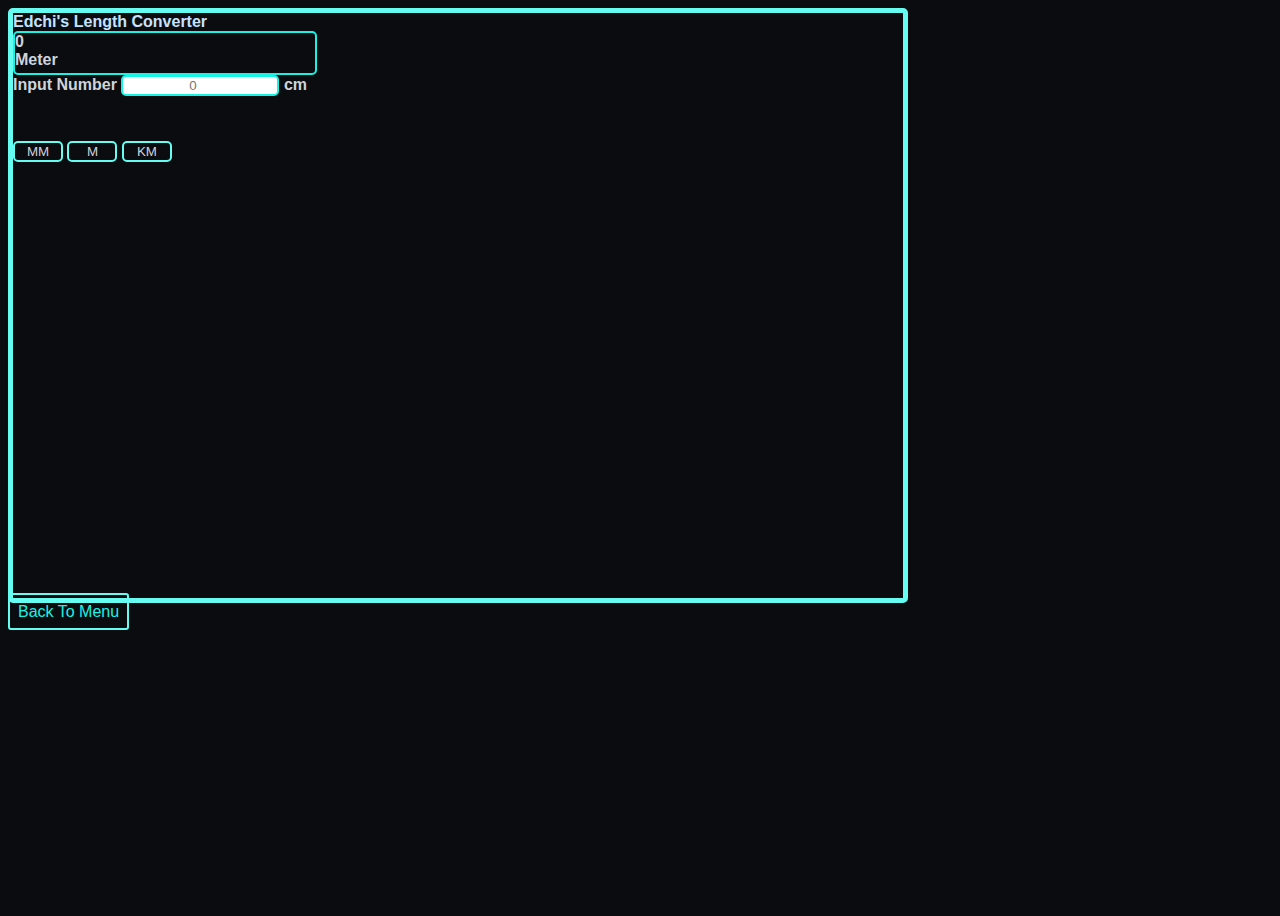
<file: converters/cmConverter.html>
<!DOCTYPE html>
<html lang="en">
<head>
    <meta charset="UTF-8">
    <meta http-equiv="X-UA-Compatible" content="IE=edge">
    <meta name="viewport" content="width=device-width, initial-scale=1.0">
    <title>Edchi | Converter</title>
    <link href="https://cdn.jsdelivr.net/npm/bootstrap@5.2.2/dist/css/bootstrap.min.css" rel="stylesheet" integrity="sha384-Zenh87qX5JnK2Jl0vWa8Ck2rdkQ2Bzep5IDxbcnCeuOxjzrPF/et3URy9Bv1WTRi" crossorigin="anonymous">
  </head>
    <link rel="stylesheet" href="../css/style.css">
</head>
<body>
    <div class="container-fluid main d-flex flex-column justify-content-center align-items-center">
        <div class="container converter d-flex flex-column justify-content-evenly align-items-center">
            <span class="header h3">Edchi's Length Converter</span>
            <div class="convertion-area d-flex flex-column justify-content-center">
                <div class="result d-flex justify-content-center align-items-center">
                    <div class="me-2" id="display">
                        0
                    </div>
                    <div id="displayUnit">
                        Meter
                    </div>
                </div>
            </div>
            <form action="#" method="">
                <div class="input-area mb-3">
                    <label class="h5 me-1" for="givenNum">Input Number</label>
                    <input type="number" placeholder="0" id="givenNum"> cm
                </div>
                <div class="buttons d-flex justify-content-evenly pb-4">
                    <button onclick="cmToMM()">
                        <span>MM</span>
                    </button>
                    <button onclick="cmToM()">
                        <span>M</span>
                    </button>
                    <button onclick="cmToKM()">
                        <span>KM</span>
                    </button>
                </div>
            </form>
        </div>
        <a class="backMenu" href="../index.html">Back To Menu</a>    
    </div>

    <script src="../js/script.js"></script>
    <script src="https://cdn.jsdelivr.net/npm/bootstrap@5.2.2/dist/js/bootstrap.bundle.min.js" integrity="sha384-OERcA2EqjJCMA+/3y+gxIOqMEjwtxJY7qPCqsdltbNJuaOe923+mo//f6V8Qbsw3" crossorigin="anonymous"></script>
</body>
</html>
</file>
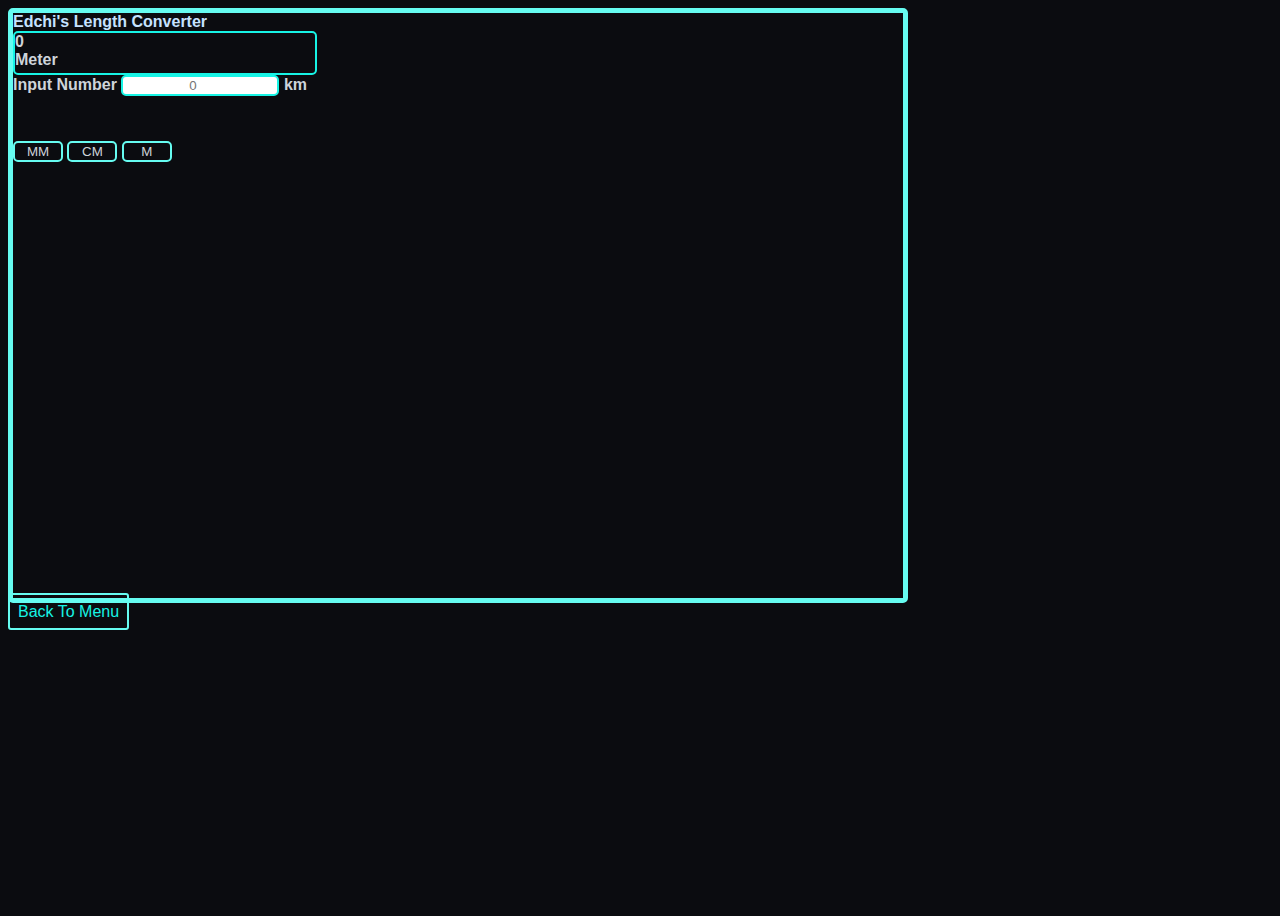
<file: converters/kmConverter.html>
<!DOCTYPE html>
<html lang="en">
<head>
    <meta charset="UTF-8">
    <meta http-equiv="X-UA-Compatible" content="IE=edge">
    <meta name="viewport" content="width=device-width, initial-scale=1.0">
    <title>Edchi | Converter</title>
    <link href="https://cdn.jsdelivr.net/npm/bootstrap@5.2.2/dist/css/bootstrap.min.css" rel="stylesheet" integrity="sha384-Zenh87qX5JnK2Jl0vWa8Ck2rdkQ2Bzep5IDxbcnCeuOxjzrPF/et3URy9Bv1WTRi" crossorigin="anonymous">
  </head>
    <link rel="stylesheet" href="../css/style.css">
</head>
<body>
    <div class="container-fluid main d-flex flex-column justify-content-center align-items-center">
        <div class="container converter d-flex flex-column justify-content-evenly align-items-center">
            <span class="header h3">Edchi's Length Converter</span>
            <div class="convertion-area d-flex flex-column justify-content-center">
                <div class="result d-flex justify-content-center align-items-center">
                    <div class="me-2" id="display">
                        0
                    </div>
                    <div id="displayUnit">
                        Meter
                    </div>
                </div>
            </div>
            <form action="#" method="">
                <div class="input-area mb-3">
                    <label class="h5 me-1" for="givenNum">Input Number</label>
                    <input type="number" placeholder="0" id="givenNum"> km
                </div>
                <div class="buttons d-flex justify-content-evenly pb-4">
                    <button onclick="kmToMM()">
                        <span>MM</span>
                    </button>
                    <button onclick="kmToCM()">
                        <span>CM</span>
                    </button>
                    <button onclick="kmToM()">
                        <span>M</span>
                    </button>
                </div>
            </form>
        </div> 
        <a class="backMenu" href="../index.html">Back To Menu</a>   
    </div>

    <script src="../js/script.js"></script>
    <script src="https://cdn.jsdelivr.net/npm/bootstrap@5.2.2/dist/js/bootstrap.bundle.min.js" integrity="sha384-OERcA2EqjJCMA+/3y+gxIOqMEjwtxJY7qPCqsdltbNJuaOe923+mo//f6V8Qbsw3" crossorigin="anonymous"></script>
</body>
</html>
</file>
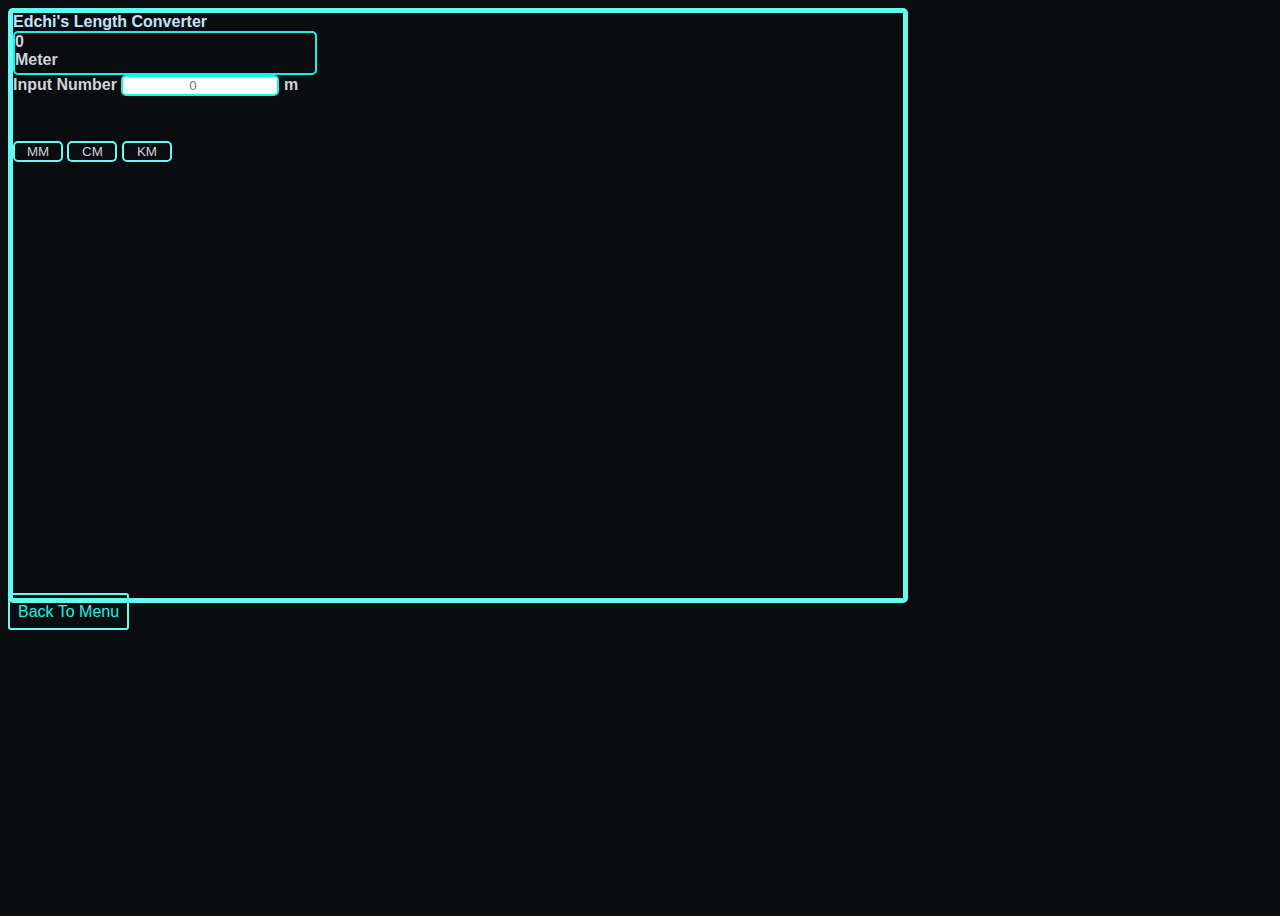
<file: converters/mConverter.html>
<!DOCTYPE html>
<html lang="en">
<head>
    <meta charset="UTF-8">
    <meta http-equiv="X-UA-Compatible" content="IE=edge">
    <meta name="viewport" content="width=device-width, initial-scale=1.0">
    <title>Edchi | Converter</title>
    <link href="https://cdn.jsdelivr.net/npm/bootstrap@5.2.2/dist/css/bootstrap.min.css" rel="stylesheet" integrity="sha384-Zenh87qX5JnK2Jl0vWa8Ck2rdkQ2Bzep5IDxbcnCeuOxjzrPF/et3URy9Bv1WTRi" crossorigin="anonymous">
  </head>
    <link rel="stylesheet" href="../css/style.css">
</head>
<body>
    <div class="container-fluid main d-flex flex-column justify-content-center align-items-center">
        <div class="container converter d-flex flex-column justify-content-evenly align-items-center">
            <span class="header h3">Edchi's Length Converter</span>
            <div class="convertion-area d-flex flex-column justify-content-center">
                <div class="result d-flex justify-content-center align-items-center">
                    <div class="me-2" id="display">
                        0
                    </div>
                    <div id="displayUnit">
                        Meter
                    </div>
                </div>
            </div>
            <form action="#" method="">
                <div class="input-area mb-3">
                    <label class="h5 me-1" for="givenNum">Input Number</label>
                    <input type="number" placeholder="0" id="givenNum"> m
                </div>
                <div class="buttons d-flex justify-content-evenly pb-4">
                    <button onclick="mToMM()">
                        <span>MM</span>
                    </button>
                    <button onclick="mToCM()">
                        <span>CM</span>
                    </button>
                    <button onclick="mToKM()">
                        <span>KM</span>
                    </button>
                </div>
            </form>
        </div>
        <a class="backMenu" href="../index.html">Back To Menu</a>    
    </div>

    <script src="../js/script.js"></script>
    <script src="https://cdn.jsdelivr.net/npm/bootstrap@5.2.2/dist/js/bootstrap.bundle.min.js" integrity="sha384-OERcA2EqjJCMA+/3y+gxIOqMEjwtxJY7qPCqsdltbNJuaOe923+mo//f6V8Qbsw3" crossorigin="anonymous"></script>
</body>
</html>
</file>
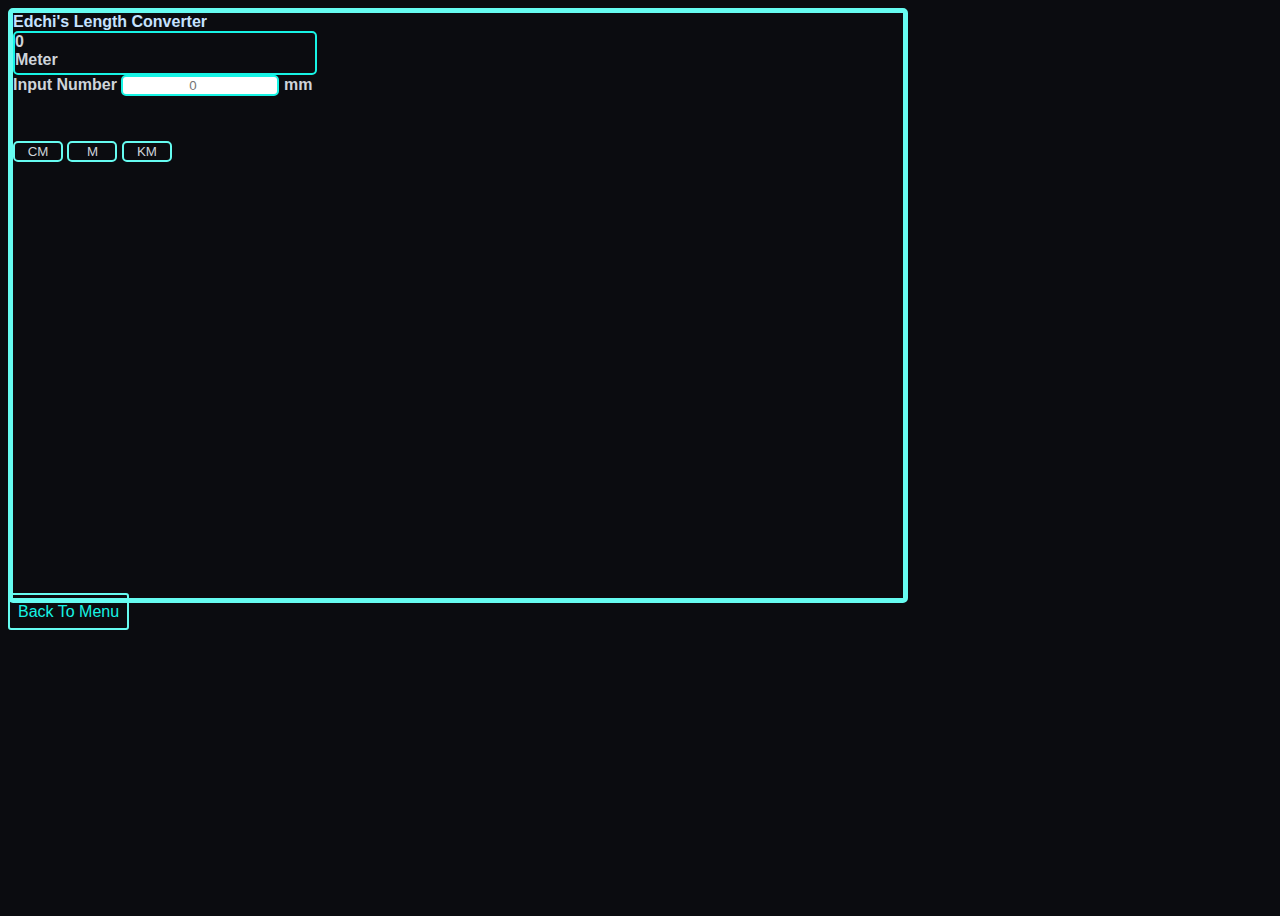
<file: converters/mmConverter.html>
<!DOCTYPE html>
<html lang="en">
<head>
    <meta charset="UTF-8">
    <meta http-equiv="X-UA-Compatible" content="IE=edge">
    <meta name="viewport" content="width=device-width, initial-scale=1.0">
    <title>Edchi | Converter</title>
    <link href="https://cdn.jsdelivr.net/npm/bootstrap@5.2.2/dist/css/bootstrap.min.css" rel="stylesheet" integrity="sha384-Zenh87qX5JnK2Jl0vWa8Ck2rdkQ2Bzep5IDxbcnCeuOxjzrPF/et3URy9Bv1WTRi" crossorigin="anonymous">
  </head>
    <link rel="stylesheet" href="../css/style.css">
</head>
<body>
    <div class="container-fluid main d-flex flex-column justify-content-center align-items-center">
        <div class="container converter d-flex flex-column justify-content-evenly align-items-center">
            <span class="header h3">Edchi's Length Converter</span>
            <div class="convertion-area d-flex flex-column justify-content-center">
                <div class="result d-flex justify-content-center align-items-center">
                    <div class="me-2" id="display">
                        0
                    </div>
                    <div id="displayUnit">
                        Meter
                    </div>
                </div>
            </div>
            <form action="#" method="">
                <div class="input-area mb-3">
                    <label class="h5 me-1" for="givenNum">Input Number</label>
                    <input type="number" placeholder="0" id="givenNum"> mm
                </div>
                <div class="buttons d-flex justify-content-evenly pb-4">
                    <button onclick="mmToCM()">
                        <span>CM</span>
                    </button>
                    <button onclick="mmToM()">
                        <span>M</span>
                    </button>
                    <button onclick="mmToKM()">
                        <span>KM</span>
                    </button>
                </div>
            </form>
        </div>  
        <a class="backMenu" href="../index.html">Back To Menu</a> 
    </div>

    <script src="../js/script.js"></script>
    <script src="https://cdn.jsdelivr.net/npm/bootstrap@5.2.2/dist/js/bootstrap.bundle.min.js" integrity="sha384-OERcA2EqjJCMA+/3y+gxIOqMEjwtxJY7qPCqsdltbNJuaOe923+mo//f6V8Qbsw3" crossorigin="anonymous"></script>
</body>
</html>
</file>
<file: css/style.css>
body {
    background-color: #0b0c10;
    font-family: 'Montserrat', sans-serif;
}

.hero {
    height: 50vh;
    width: 80vh;
    margin: 20vh auto;
    color: #c5e2ff;
    border: 2px solid #17f4e5;
    border-radius: 3px;
}

.hero:hover {
    box-shadow: 3px 3px 3px #66fcf1;
}

.menu {
    height: 200px;
}

.menu div {
    width: 300px;
    border: 2px solid #17f4e5;
    border-radius: 5px;
    display: flex;
    justify-content: center;
    padding: 5px;
    transition: .3s ease-out;
}

.menu div:hover {
    background-color: #576565;
    color: #0b0c10;
    box-shadow: 0 0 10px #66fcf1;
    transition: .3s ease-in;
}

.menu a {
    text-decoration: none;
    color: #c5e2ff;
}

.main {
    height: 100vh;
    width: 100vh;
}

.converter {
    height: 65vh;
    font-weight: bold;
    color: #ced4da;
    border: 5px solid #66fcf1;
    border-radius: 5px;
    transition: .1s ease-out;
}

.converter:hover {
    box-shadow: 0 0 30px #66fcf1;
    transition: .5s ease-in;
}

.header {
    color: #c5e2ff;
}

.result {
    width: 300px;
    height: 40px;
    border-radius: 5px;
    border: 2px solid #17f4e5;
}

input {
    text-align: center;
    width: 150px;
    border: 2px solid #17f4e5;
    border-radius: 5px;
    color: #0b0c10;
    transition: .5s ease-out;
}

input:hover {
    background-color: #66fcf1;
    color: #0b0c10;
    transition: .3s ease-in;
}

.buttons{}

.buttons span {
    color: #ced4da;
    transition: .3s ease-out;
}

.buttons span:hover {
    color: #0b0c10;
    font-weight: bold;
    transition: .3s ease-in;
}

button {
    margin-top: 5%;
    width: 50px;
    border-radius: 5px;
    background-color: #0b0c10;
    border: 2px solid #66fcf1;
    transition: .3s ease-out;
}

button:hover {
    background-color: #17f4e5;
    box-shadow: 0 0 10px #66fcf1;
    transition: .3s ease-in;
}

.backMenu {
    margin-top: 20px;
    padding: 8px;
    border: 2px solid #66fcf1;
    border-radius: 3px;
    color: #17f4e5;
    text-decoration: none;
    transition: .3s ease-out;
}

.backMenu:hover {
    color: #0b0c10;
    background-color: #66fcf1;
    transition: .2s ease-in;
}
</file>
